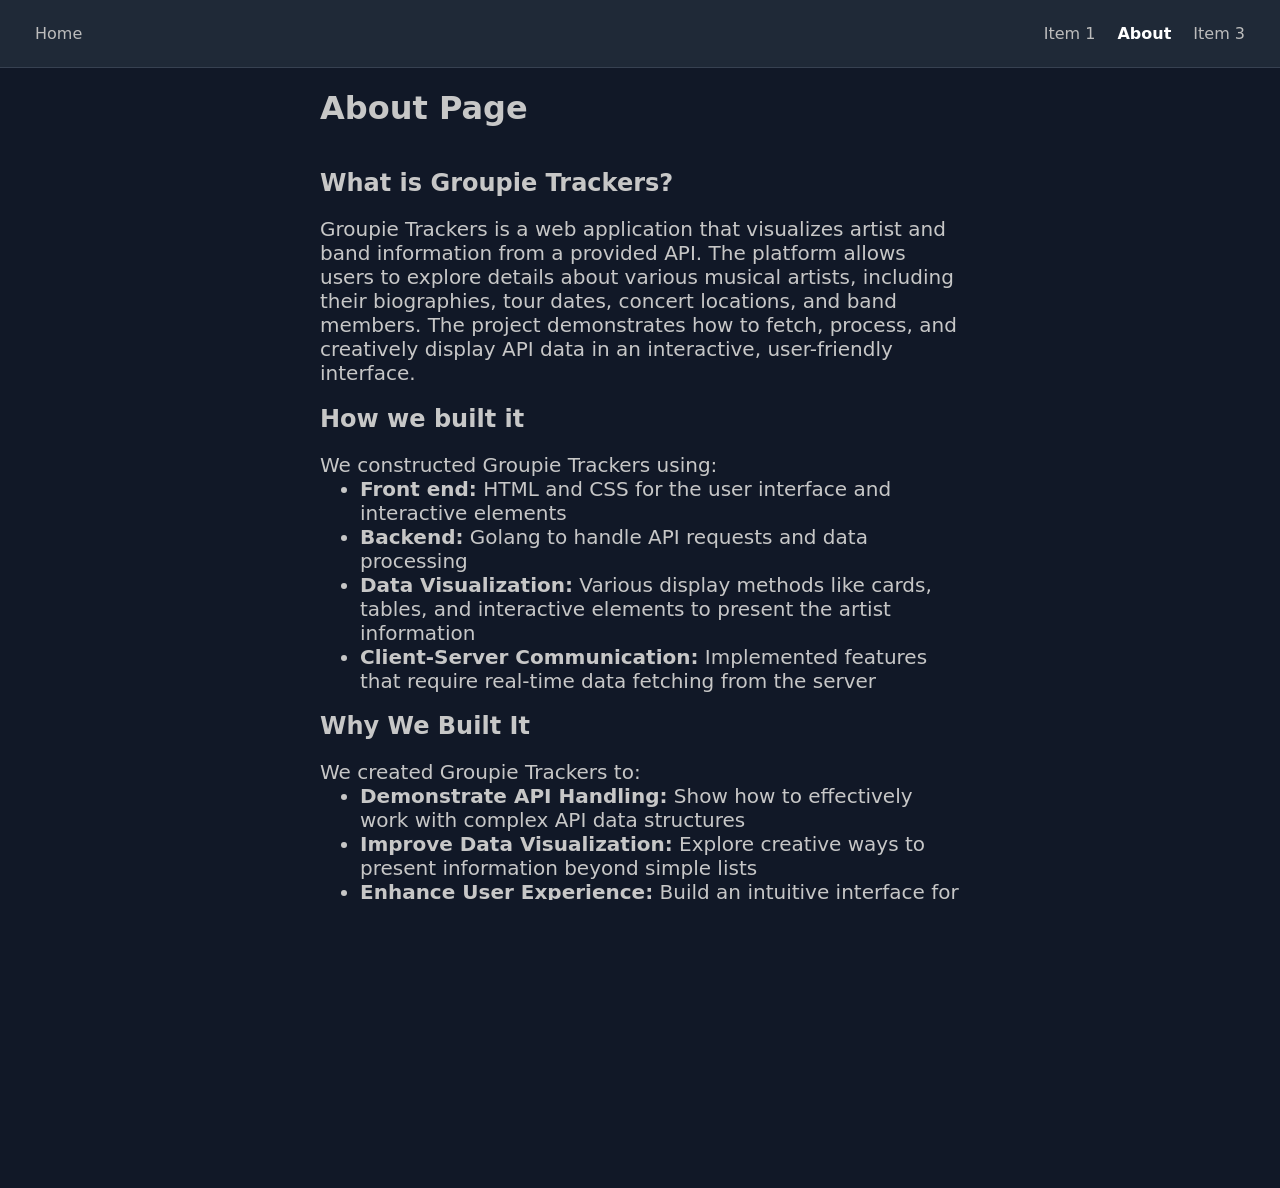
<file: templates/about.html>
<!DOCTYPE html>
<html lang="en">

<head>
    <meta charset="UTF-8">
    <meta name="viewport" content="width=device-width, initial-scale=1.0">
    <link rel="icon" href="/static/favicon.ico">
    <link rel="stylesheet" href="/static/about.css">
    <title>About</title>
</head>

<body>
    <nav>
        <a class="homenav" href="/">Home</a>
        <ul>
            <li><a href="#">Item 1</a></li>
            <li><a href="/about" class="about">About</a></li>
            <li><a href="#">Item 3</a></li>
        </ul>
    </nav>

    <h1>About Page</h1>

    <h2>What is Groupie Trackers?</h2>
    <p>Groupie Trackers is a web application that visualizes artist and band information from a provided API.
    The platform allows users to explore details about various musical artists, including their biographies, tour dates,
    concert locations, and band members.
    The project demonstrates how to fetch, process, and creatively display API data in an interactive, user-friendly interface.
    </p>

    <h2>How we built it</h2>
    <p>We constructed Groupie Trackers using:</p>
    <ul class="points">
        <li><span style="font-weight: bold;">Front end:</span>
             HTML and CSS for the user interface and interactive elements
        </li>
        <li><span style="font-weight: bold;">Backend:</span>
             Golang to handle API requests and data processing
        </li>
        <li><span style="font-weight: bold;">Data Visualization:</span>
             Various display methods like cards, tables, and interactive elements to present the artist information
        </li>
        <li><span style="font-weight: bold;">Client-Server Communication:</span>
             Implemented features that require real-time data fetching from the server
        </li>
    </ul>

    <h2>Why We Built It</h2>
    <p>We created Groupie Trackers to:</p>
    <ul class="points">
        <li><span style="font-weight: bold;">Demonstrate API Handling:</span>
            Show how to effectively work with complex API data structures
        </li>
        <li><span style="font-weight: bold;">Improve Data Visualization:</span>
             Explore creative ways to present information beyond simple lists
        </li>
        <li><span style="font-weight: bold;">Enhance User Experience:</span>
             Build an intuitive interface for music fans to explore artist information
        </li>
        <li><span style="font-weight: bold;">Practice Full-Stack Development:</span>
             Combine frontend and backend skills in a cohesive project
        </li>
        <li><span style="font-weight: bold;">Implement Event-Driven Features:</span>
             Showcase client-server interactions through user-triggered events
        </li>
    </ul>

    <footer class="footer">
        <p>&copy; 2025 All rights reserved.</p>
    </footer>
</body>

</html>
</file>
<file: static/about.css>
/* Global styles */
* {
  box-sizing: border-box;
}

body {
  margin: 0;
  font-family: system-ui, sans-serif;
  background-color: #111827;
  font-family: system-ui, sans-serif;
  background-color: #111827;
  display: flex;
  flex-direction: column;
  height: 100vh;
  width: 100%;
}

html,
body {
  /* display: flex; */
  height: 100%;
  overflow-x: hidden;
  width: 100%;
  /* flex-direction: column; Stack children vertically */
}

.main-content {
  flex: 1; /* This makes the content area take up all available space */
}

/* Nav bar */
nav {
  display: flex;
  justify-content: space-between;
  padding: 0.5rem 2rem;
  background-color: #1f2937;
  border-bottom: solid 1px #374151;
}

nav ul {
  display: flex;
  list-style: none;
}

nav li {
  padding-left: 1rem;
}

nav a {
  padding: 3px;
  text-decoration: none;
  color: #bcbcbc;
}

.homenav {
  display: grid;
  align-items: center;
}

li a:hover {
  background-color: #4e4b4b;
}

.about {
    color: white;
    font-weight: bold;
}

/* Title */
h1, h2, p, .points {
  margin-left: 25%;
  margin-right: 25%;
  text-align: left;
  color: #c7c7c7;
}

p, .points {
  font-size: 20px;  
  margin: 0 25%;
  word-wrap: break-word;
}


/* For smaller screens change card style to vertical */
@media (max-width: 600px) {

}

/* Footer styles */
.footer {
  background-color: #333;
  color: white;
  padding: 20px;
  width: 100%;
  box-sizing: border-box;
  margin-top: 100px;
}

.footer p {
  text-align: center;
  margin: 0;
}
</file>
